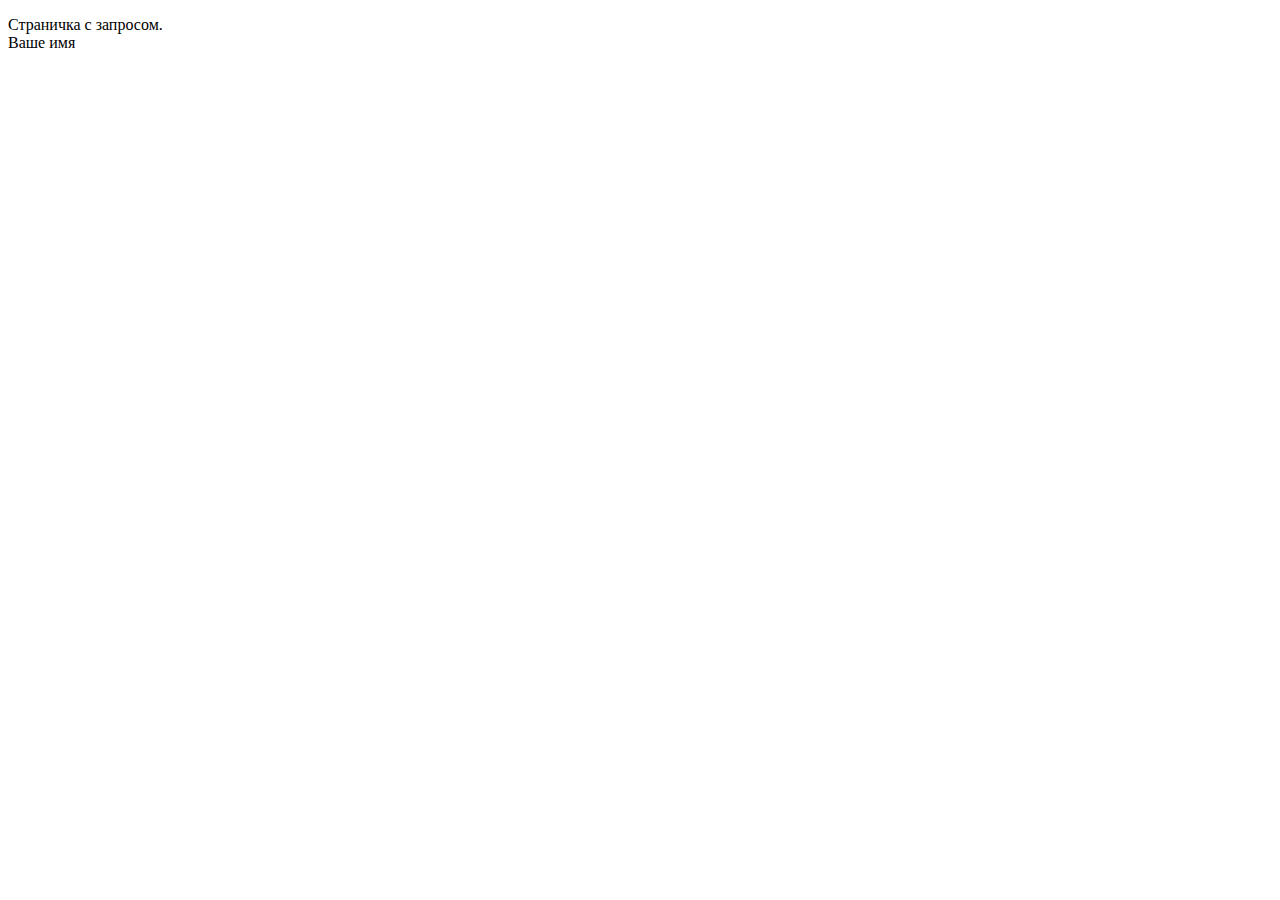
<file: JavaScript/java.html>
<!DOCTYPE html>
<html lang="en">
<head>
    <meta charset="UTF-8">
    <meta http-equiv="X-UA-Compatible" content="IE=edge">
    <meta name="viewport" content="width=device-width, initial-scale=1.0">
    <title>Запрос имени пользователя</title>
</head>
<body>
    <p>
        Страничка с запросом.<br/> Ваше имя <span id="username"></span>
    </p>
    <script language = "JavaScript">
        const name = prompt("Введите ваше имя");
        
        username();

        function username(){
            alert(name);
            document.getElementById("username").innerHTML = name
        }
    </script>
</body>
</html>
</file>
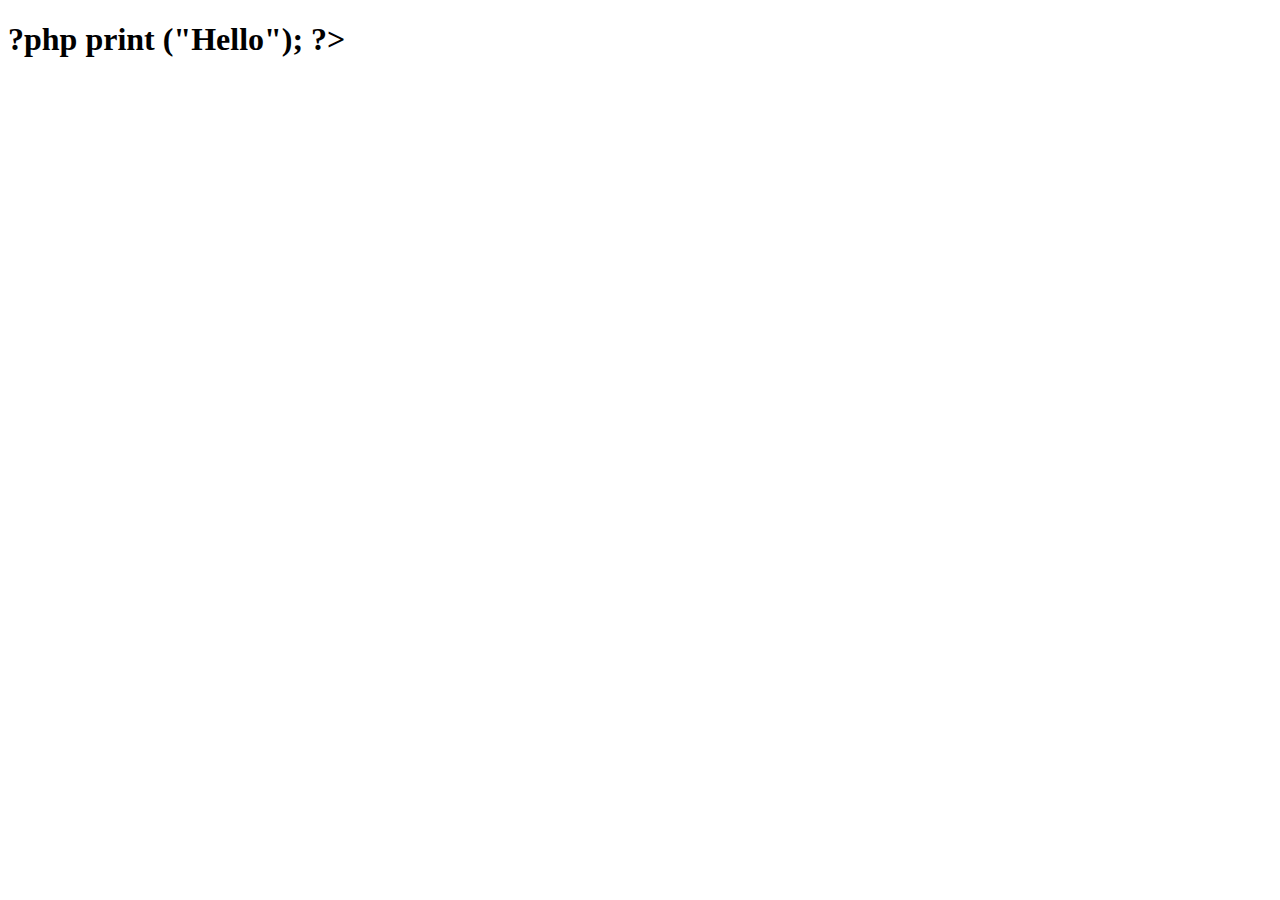
<file: php/php.html>
<!DOCTYPE html>
<html lang="en">
<head>
    <meta charset="UTF-8">
    <meta http-equiv="X-UA-Compatible" content="IE=edge">
    <meta name="viewport" content="width=device-width, initial-scale=1.0">
    <title>Document</title>
</head>
<body>
    <h1>?php print ("Hello"); ?></h1>
</body>
</html>
</file>
